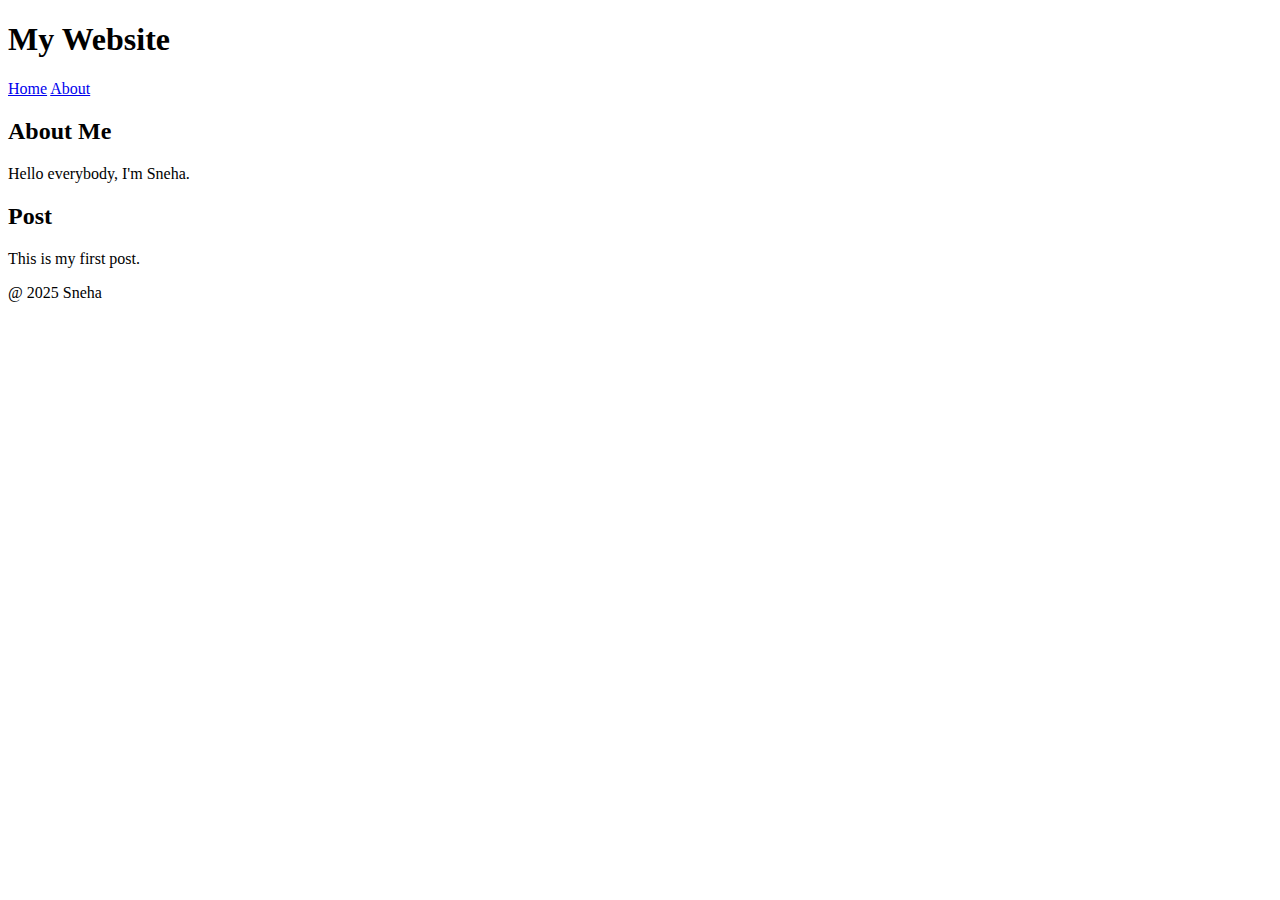
<file: Basics/demo.html>
<!DOCTYPE html>
<head>

</head>
<body>
    <header>
        <h1>My Website</h1>
    </header>
    <nav>
        <a href = "#">Home</a>
        <a href = "#">About</a>
    </nav>
    <main>
        <section>
            <h2>About Me</h2>
            <p>Hello everybody, I'm Sneha.</p>
        </section>
        <article>
            <h2>Post</h2>
            <p>This is my first post.</p>
        </article>
        <footer>
            <p>@ 2025 Sneha</p>
        </footer>
    </main>
</body>
</file>
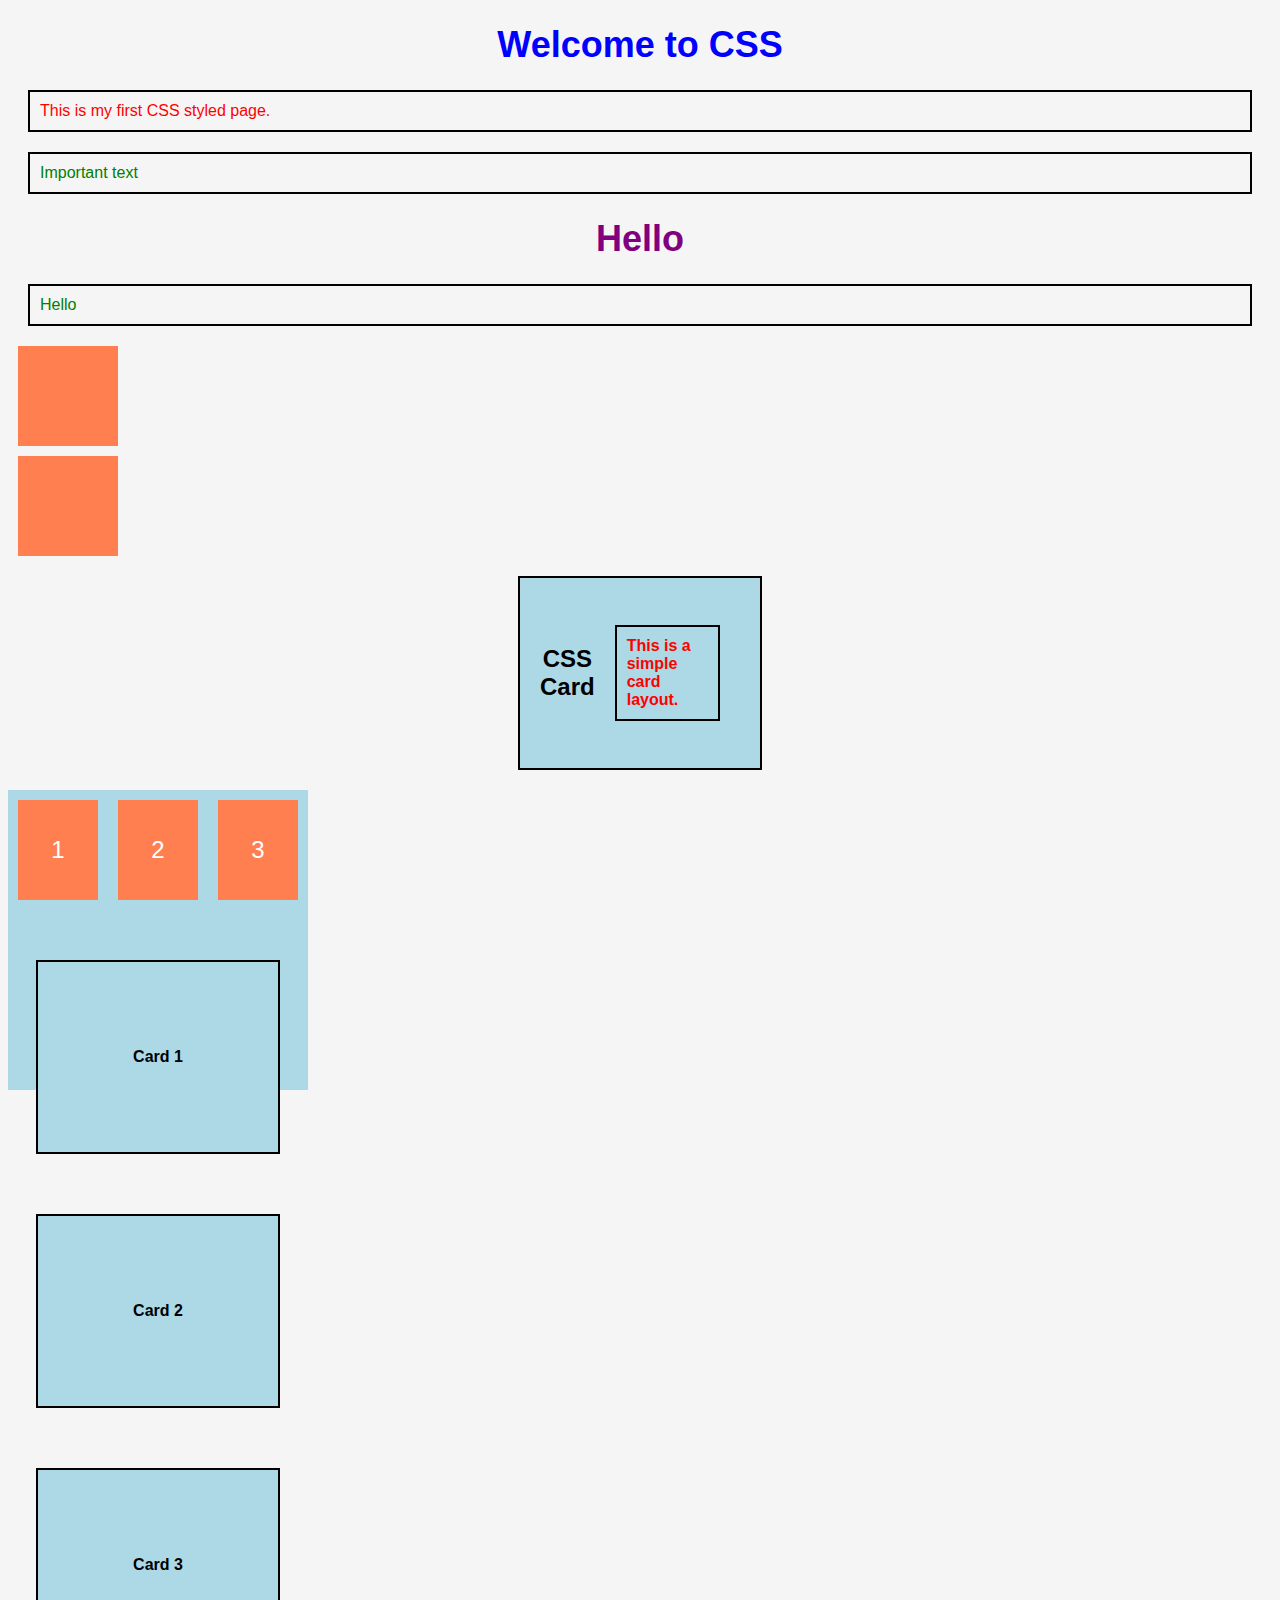
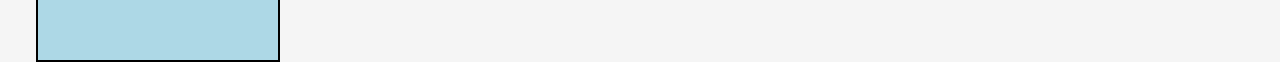
<file: Basics/hc.html>
<!DOCTYPE html>
<html>
<head>
    <title>CSS Day 1</title>
    <link rel="stylesheet" href="style.css">
</head>
<body>

    <h1>Welcome to CSS</h1>
    <p>This is my first CSS styled page.</p>
    <p class="highlight">Important text</p>
    <h1 id="main-heading">Hello</h1>
<p id="para" class="text">Hello</p>
<div class="box"></div>
<div class="box"></div>
<div class="card">
    <h2>CSS Card</h2>
    <p>This is a simple card layout.</p>
</div>
<div class="container">
    <div class="box">1</div>
    <div class="box">2</div>
    <div class="box">3</div>
</div>

<div class="cards">
    <div class="card">Card 1</div>
    <div class="card">Card 2</div>
    <div class="card">Card 3</div>
</div>

</body>
</html>
</file>
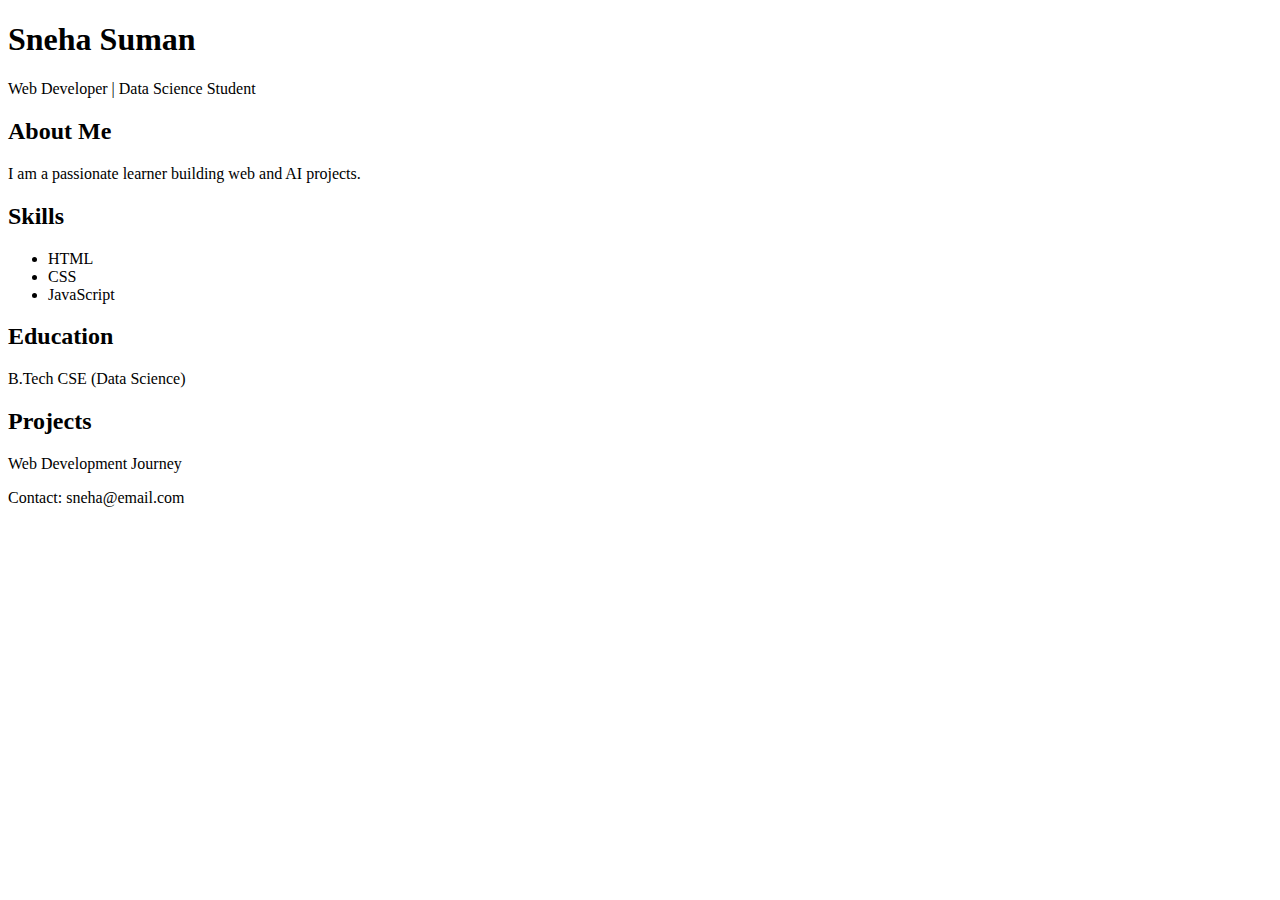
<file: Basics/mini.html>
<!DOCTYPE html>
<html>
<head>
    <title>Sneha Resume</title>
</head>
<body>

<header>
    <h1>Sneha Suman</h1>
    <p>Web Developer | Data Science Student</p>
</header>

<main>
    <section>
        <h2>About Me</h2>
        <p>I am a passionate learner building web and AI projects.</p>
    </section>

    <section>
        <h2>Skills</h2>
        <ul>
            <li>HTML</li>
            <li>CSS</li>
            <li>JavaScript</li>
        </ul>
    </section>

    <section>
        <h2>Education</h2>
        <p>B.Tech CSE (Data Science)</p>
    </section>

    <section>
        <h2>Projects</h2>
        <p>Web Development Journey</p>
    </section>
</main>

<footer>
    <p>Contact: sneha@email.com</p>
</footer>

</body>
</html>
</file>
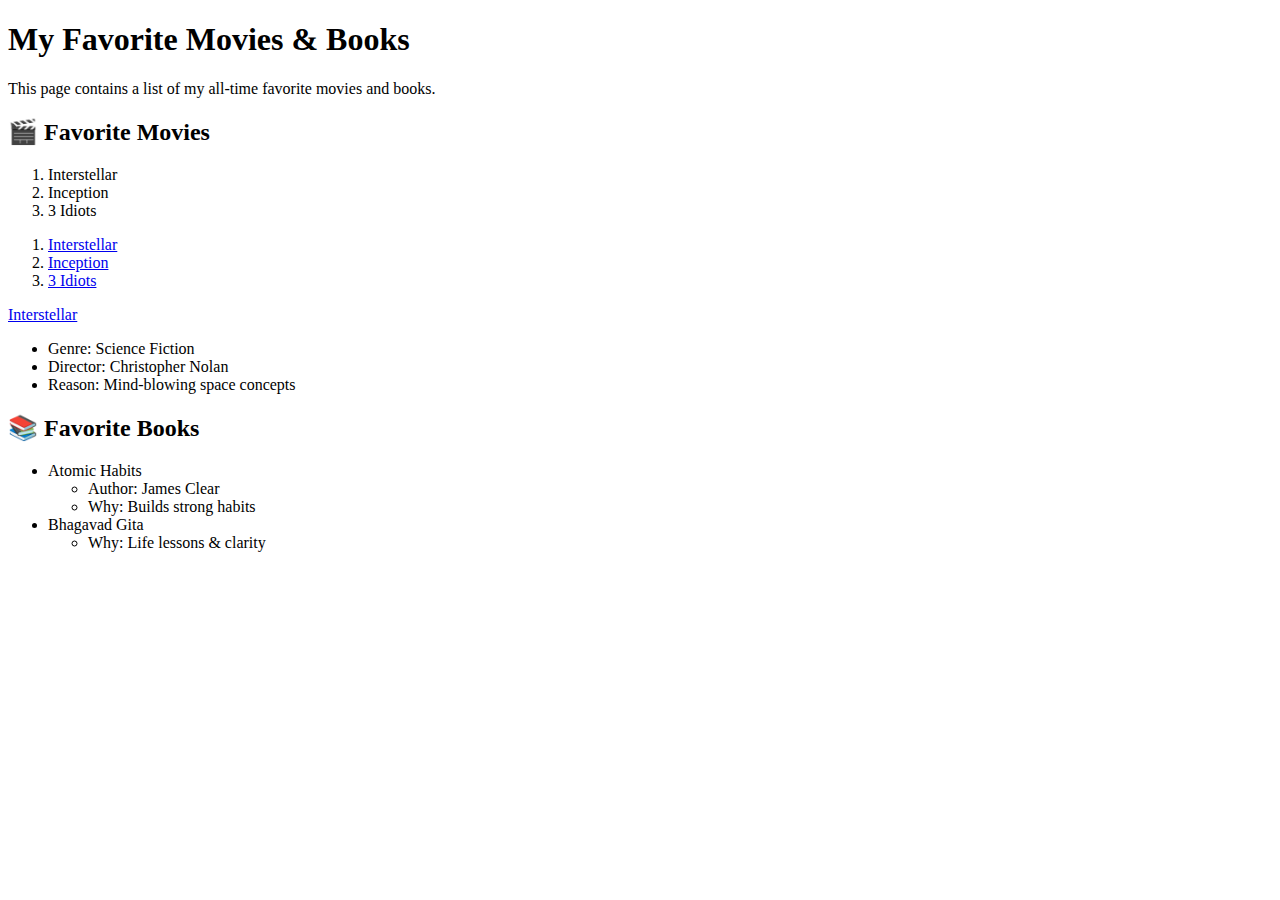
<file: Basics/pr.html>
<!DOCTYPE html>
<html>
<head>
    <title>My Favorites</title>
    <!-- <link rel="stylesheet" href="style.css"> -->

</head>
<body>
<h1>My Favorite Movies & Books</h1>

<p>This page contains a list of my all-time favorite movies and books.</p>
<h2>🎬 Favorite Movies</h2>

<ol>
    <li>
        Interstellar
    </li>
    <li>
        Inception
    </li>
    <li>
        3 Idiots
    </li>
</ol>
<ol>
    <li>
        <a href="https://www.imdb.com/title/tt0816692/" target="_blank">
            Interstellar
        </a>
    </li>
    <li>
        <a href="https://www.imdb.com/title/tt1375666/" target="_blank">
            Inception
        </a>
    </li>
    <li>
        <a href="https://www.imdb.com/title/tt1187043/" target="_blank">
            3 Idiots
        </a>
    </li>
</ol>
<li>
    <a href="https://www.imdb.com/title/tt0816692/" target="_blank">
        Interstellar
    </a>

    <ul>
        <li>Genre: Science Fiction</li>
        <li>Director: Christopher Nolan</li>
        <li>Reason: Mind-blowing space concepts</li>
    </ul>
</li>
<h2>📚 Favorite Books</h2>

<ul>
    <li>
        Atomic Habits
        <ul>
            <li>Author: James Clear</li>
            <li>Why: Builds strong habits</li>
        </ul>
    </li>

    <li>
        Bhagavad Gita
        <ul>
            <li>Why: Life lessons & clarity</li>
        </ul>
    </li>
</ul>
<main>
    <!-- All content goes here -->
</main>

</body>
</html>
</file>
<file: Basics/style.css>
h1 {
    color: blue;
}

p {
    color: gray;
}
.highlight {
    color: green;
}
#main-heading {
    color: purple;
}
p {
    padding: 10px;
    border: 2px solid black;
    margin: 20px;
}
body {
    background-color: #f5f5f5;
}

h1 {
    text-align: center;
    font-size: 36px;
}
p {
    color: red;
}

.text {
    color: blue;
}

#para {
    color: green;
}
body {
    font-family: Arial, sans-serif;
}
h1 {
    font-weight: bold;
}
/* text-align: center;
text-align: left;
text-decoration: underline;
text-decoration: none; */
div {
    width: 300px;
    height: 150px;
    background-color: lightblue;
}
.container {
    max-width: 800px;
}
.box {
    display: inline-block;
    width: 100px;
    height: 100px;
    background-color: coral;
}
.card {
    width: 300px;
    padding: 20px;
    border: 2px solid black;
    margin: 20px auto;
    font-family: Arial, sans-serif;
}

.card h2 {
    text-align: center;
}

.card p {
    font-size: 16px;
}
.container {
    display: flex;
}
.container {
    display: flex;
}

.box {
    width: 100px;
    height: 100px;
    background-color: coral;
    margin: 10px;
    color: white;
    font-size: 24px;
    display: flex;
    align-items: center;
    justify-content: center;
}
.container {
    display: flex;
    flex-direction: row;     /* default */
}
flex-direction: column;

.container {
    display: flex;
    justify-content: center;
    align-items: center;
}
.cards {
    display: flex;
    justify-content: center;
    gap: 20px;
    flex-wrap: wrap;
}

.card {
    width: 200px;
    height: 150px;
    background-color: lightblue;
    display: flex;
    justify-content: center;
    align-items: center;
    font-weight: bold;
}
</file>
